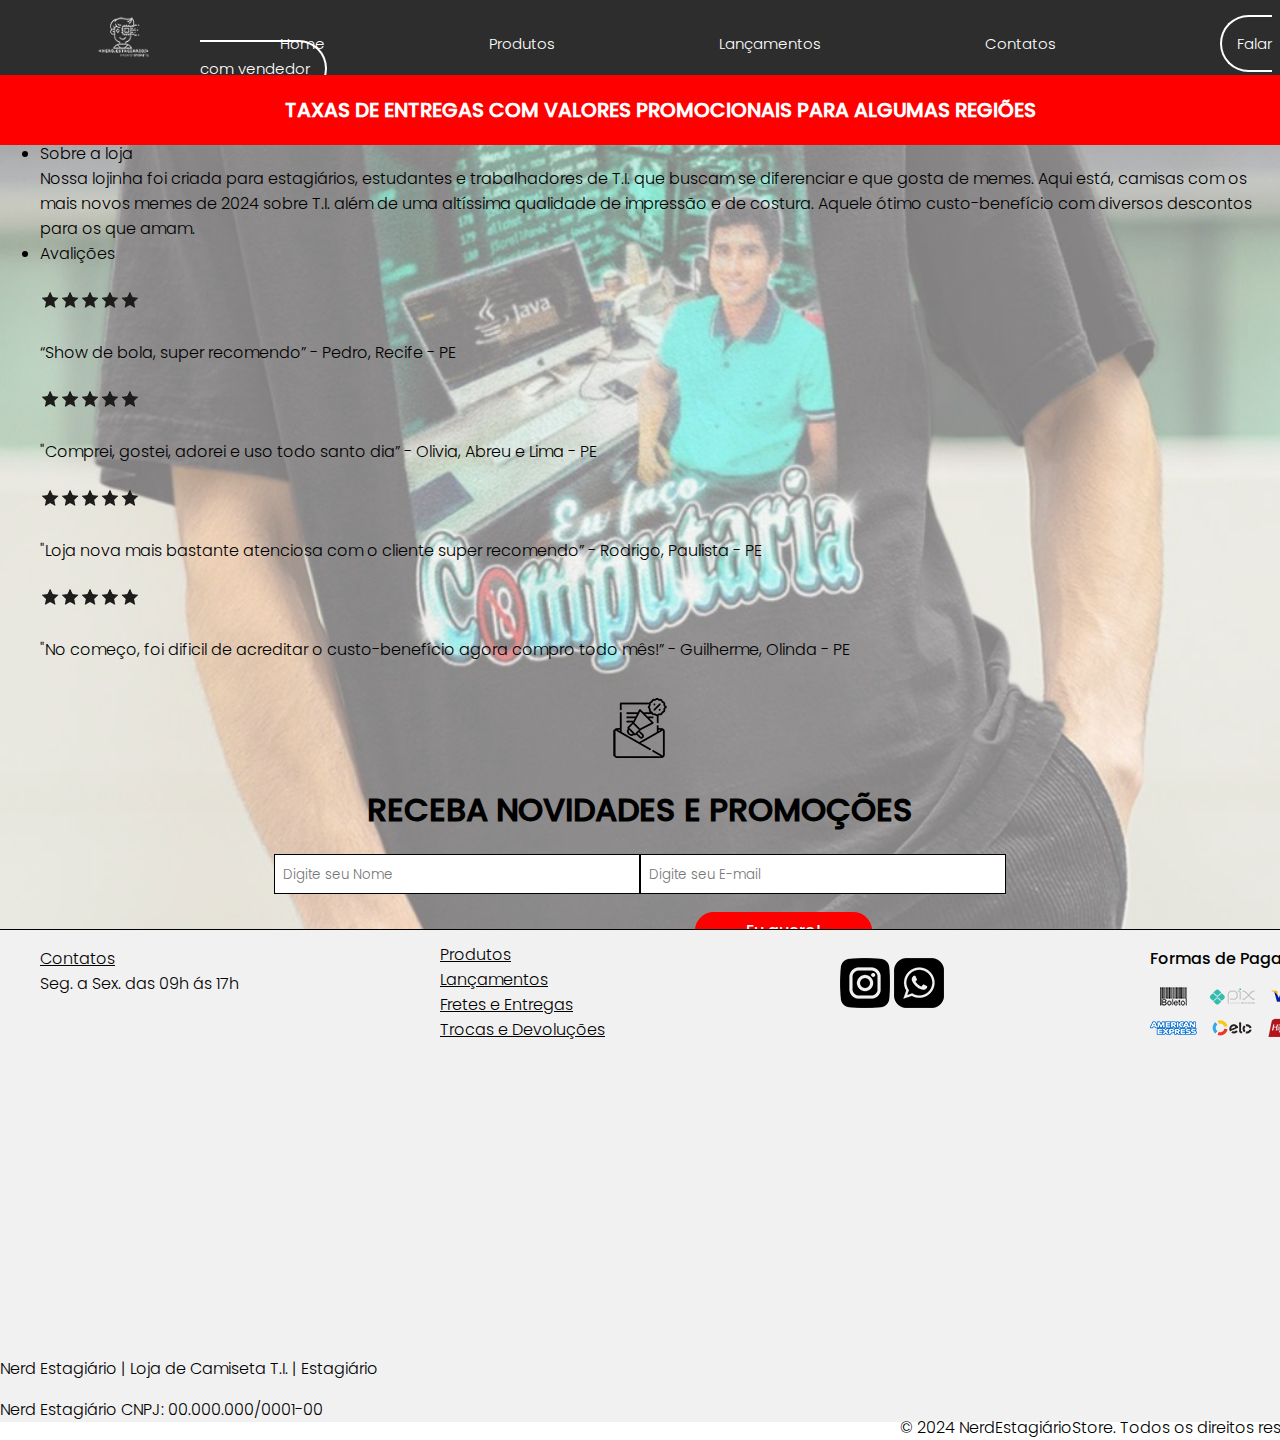
<file: index.html>
<!DOCTYPE html> 

<html lang="pt-br"> 

<head>
    <meta charset="UTF-8"/>
    <meta name="viewport" content="width=device-width, initial-scale=1.0"/>
    <link rel="stylesheet" href="css/style.css"/>
    <title>Nerd Estagiário Store &copy;</title>
</head>

<body>
    <div id="interface">
    <header id="cabecalho">
        <img id="logoprincipal" src="img/logos/logowhite-mini.png"/>
        <nav id="menu">
            <ul>
                <li><a href="index.html">Home</a></li>
                <li><a href="produtos.html">Produtos</a></li>
                <li><a href="lancamentos.html">Lançamentos</a></li>
                <li><a href="contatos.html">Contatos</a></li>
                <li id="linkwhats"><a href="https://wa.me/5581983645043?text=Ol%C3%A1%20quero%20fazer%20um%20pedido%20de%20camisas" target="_blank">Falar com vendedor</a></li>
            </ul>
        </nav>
        <h1>TAXAS DE ENTREGAS COM VALORES PROMOCIONAIS PARA ALGUMAS REGIÕES</h1>
    </header>
    <main>
        <input placeholder="Olá o que você procura?" type="text" class="BARRADEPESQUISA"/>
        <h1>Seja Bem-Vindo a Lojinha do Estagiário ;)</h1>
            <ul id="body-principal">
                <li>Confira os Lançamentos!</li>
                <li>Sobre a loja<br/>
                Nossa lojinha foi criada para estagiários, estudantes e trabalhadores de T.I. que buscam se diferenciar e que gosta de memes. Aqui está, camisas com os mais novos memes de 2024 sobre T.I. além de uma altíssima qualidade de impressão e de costura. Aquele ótimo custo-benefício com diversos descontos para os que amam.</li>
                <li>Avalições<br/>
                <img src="img/icons/stars-mini.png"/><br/>
                “Show de bola, super recomendo” - Pedro, Recife - PE<br/>
                <img src="img/icons/stars-mini.png"/><br/>
                "Comprei, gostei, adorei e uso todo santo dia” - Olivia, Abreu e Lima - PE <br/>
                <img src="img/icons/stars-mini.png"/><br/>
                "Loja nova mais bastante atenciosa com o cliente super recomendo” - Rodrigo, Paulista - PE<br/>
                <img src="img/icons/stars-mini.png"/> <br/>
                "No começo, foi dificil de acreditar o custo-benefício agora compro todo mês!” - Guilherme, Olinda - PE<br/>
                </li>
            </ul>
            <div id="novidades">
                <img src="img/icons/novidades.png"/>
                <h1>RECEBA NOVIDADES E PROMOÇÕES</h1>
                <input placeholder="Digite seu Nome" type="text" class="emailenome"/>
                <input placeholder="Digite seu E-mail" type="text" class="emailenome"/>
                <input value="Eu quero!" type="button" id="novidadesbotao"/>
            </div>
    </main>
    <footer id="rodape">
        <nav id="atalhosrodape">
            <ul>
                <li><a href="contatos.html">Contatos</a><br/>Seg. a Sex. das 09h ás 17h</li>
            </ul>
            <ul>
                <li class="atalhos1"><a href="produtos.html">Produtos</a></li>
                <li class="atalhos1"><a href="lancamentos.html">Lançamentos</a></li>
                <li class="atalhos1"><a href="fretes.html">Fretes e Entregas</a></li>
                <li class="atalhos1"><a href="trocas.html">Trocas e Devoluções</a></li>
            </ul>
            <ul class="icons">
                <a href="https://www.instagram.com/jovembritodev/" target="_blank"><img src="img/icons/instagram-mini.png"/></a>
                <a href="https://wa.me/5581983645043?text=Ol%C3%A1%20quero%20fazer%20um%20pedido%20de%20camisas" target="_blank"><img src="img/icons/whatsapp-mini.png"/></a>
            </ul>
            <figure id="formasdepagamento">
                <figcaption>Formas de Pagamento</figcaption>
                <img src="img/icons/pagamentos-mini.png"/>
            </figure>
        </nav>

        <p id="copyright">&copy; 2024 NerdEstagiárioStore. Todos os direitos reservados.</p>
        <p>Nerd Estagiário | Loja de Camiseta T.I. | Estagiário</p>
        <p>Nerd Estagiário CNPJ: 00.000.000/0001-00</p>
    </footer>
    </div>
</body>
</html>
</file>
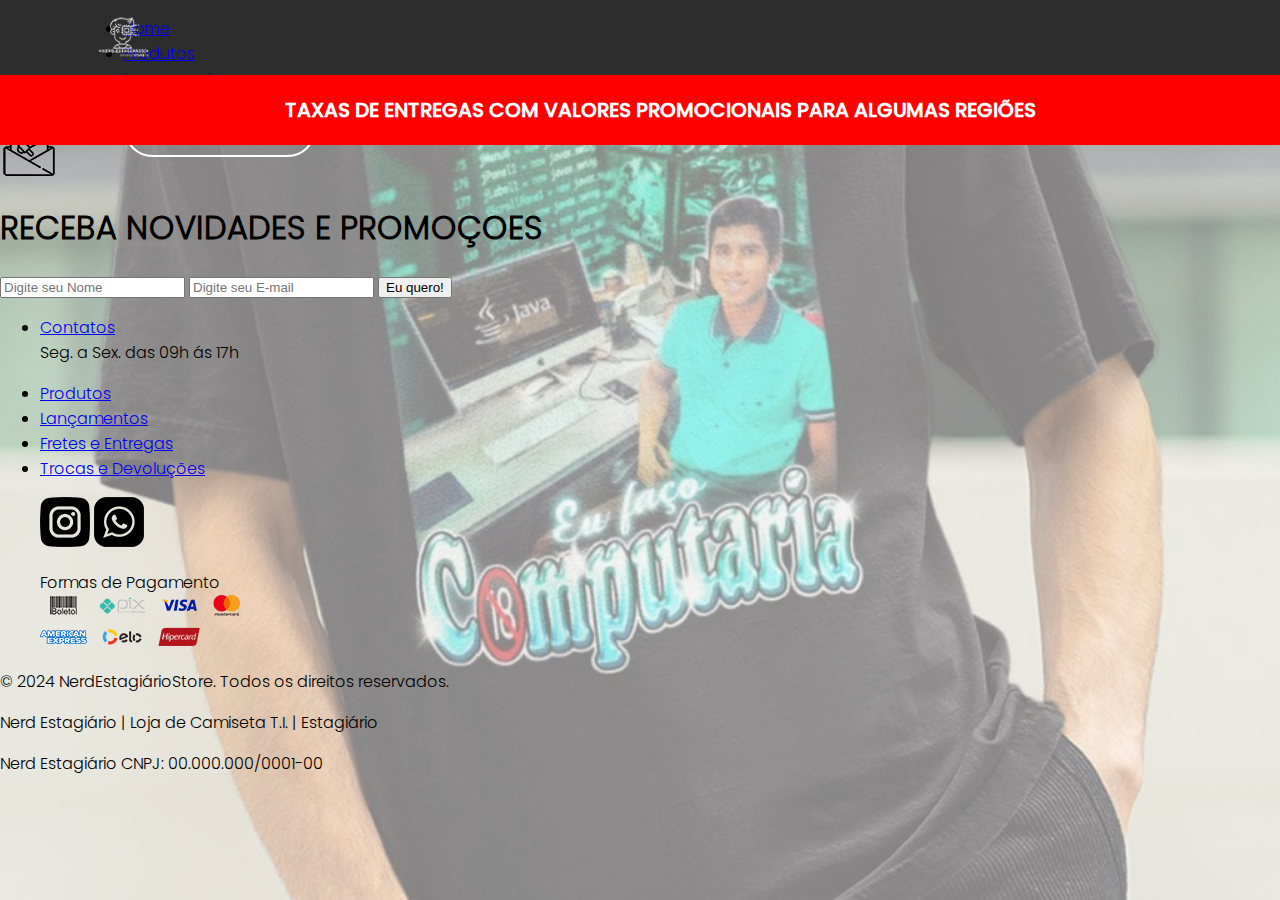
<file: contatos.html>
<!DOCTYPE html> 

<html lang="pt-br"> 

<head>
    <meta charset="UTF-8"/>
    <meta name="viewport" content="width=device-width, initial-scale=1.0"/>
    <link rel="stylesheet" href="css/style.css"/>
    <title>Contatos | Nerd Estagiário Store &copy;</title>
</head>

<body>
    <div id="interface">
    <header id="cabecalho">
        <img id="logoprincipal" src="img/logos/logowhite-mini.png"/>
        <nav class="menu">
            <ul>
                <li><a href="index.html">Home</a></li>
                <li><a href="produtos.html">Produtos</a></li>
                <li><a href="lancamentos.html">Lançamentos</a></li>
                <li><a href="contatos.html">Contatos</a></li>
                <li><a id="linkwhats" href="https://wa.me/5581983645043?text=Ol%C3%A1%20quero%20fazer%20um%20pedido%20de%20camisas">Falar com vendedor</a></li>
            </ul>
        </nav>
        <h1>TAXAS DE ENTREGAS COM VALORES PROMOCIONAIS PARA ALGUMAS REGIÕES</h1>
    </header>
    <main>
        <input placeholder="Olá o que você procura?" type="text" class="BARRADEPESQUISA"/>
        <h1>Contatos</h1>
    </main>
    <footer>
        <img src="img/icons/novidades.png"/>
        <h1>RECEBA NOVIDADES E PROMOÇOES</h1>
        <input placeholder="Digite seu Nome" type="text" id="CAMPONOME"/>
        <input placeholder="Digite seu E-mail" type="text" id="CAMPOEMAIL"/>
        <input value="Eu quero!" type="button" id="BOTÃONOVIDADE"/>
        <nav>
            <ul>
                <li><a href="contatos.html">Contatos</a><br/>Seg. a Sex. das 09h ás 17h</li>
            </ul>
            <ul>
                <li><a href="produtos.html">Produtos</a></li>
                <li><a href="lancamentos.html">Lançamentos</a></li>
                <li><a href="fretes.html">Fretes e Entregas</a></li>
                <li><a href="trocas.html">Trocas e Devoluções</a></li>
            </ul>
            <ul>
                <img src="img/icons/instagram-mini.png"/>
                <img src="img/icons/whatsapp-mini.png"/>
            </ul>
            <figure>
                <figcaption>Formas de Pagamento</figcaption>
                <img src="img/icons/pagamentos-mini.png"/>
            </figure>
        </nav>
        <p>&copy; 2024 NerdEstagiárioStore. Todos os direitos reservados.</p>
        <p>Nerd Estagiário | Loja de Camiseta T.I. | Estagiário</p>
        <p>Nerd Estagiário CNPJ: 00.000.000/0001-00</p>
    </footer>
    </div>
</body>
</html>
</file>
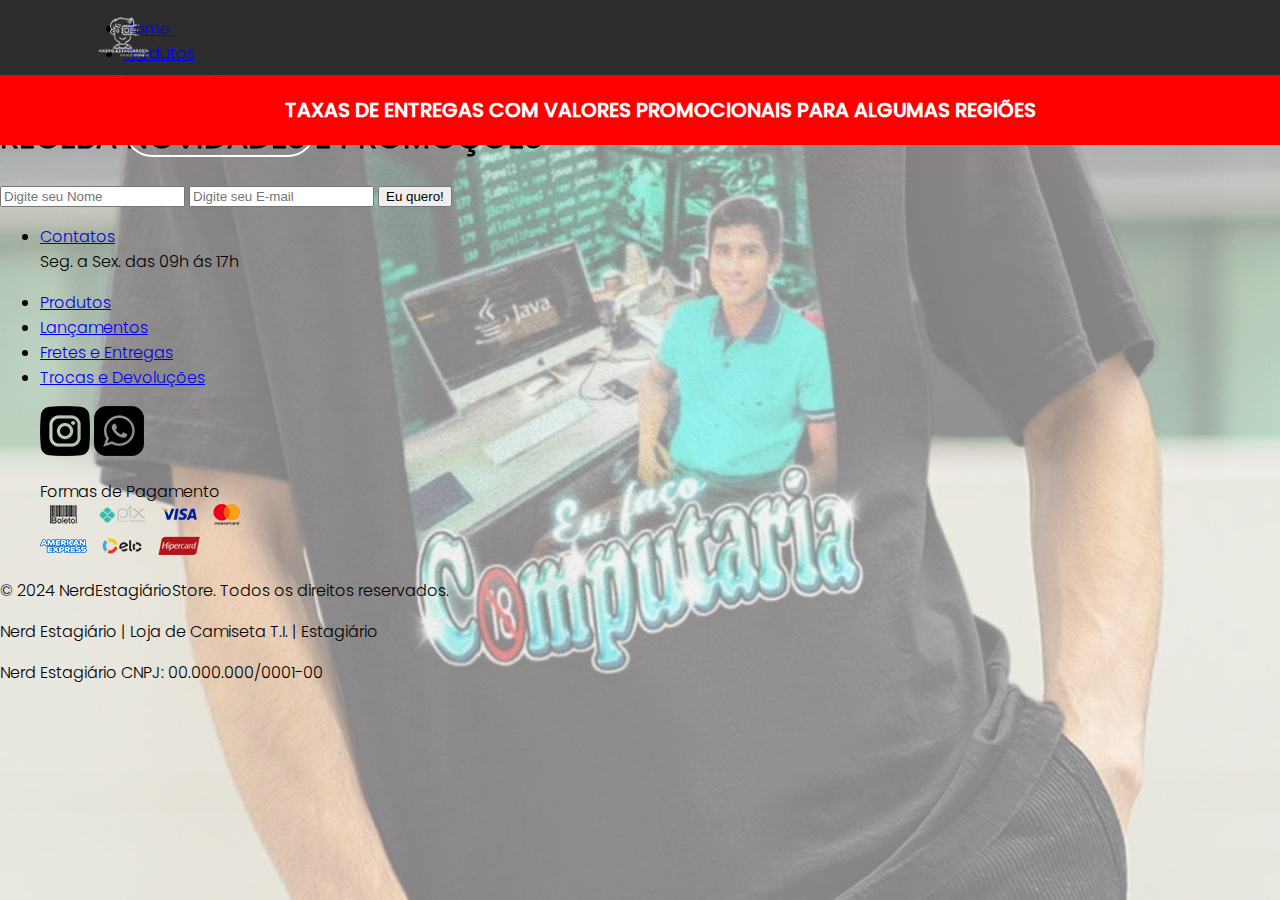
<file: fretes.html>
<!DOCTYPE html> 

<html lang="pt-br"> 

<head>
    <meta charset="UTF-8"/>
    <meta name="viewport" content="width=device-width, initial-scale=1.0"/>
    <link rel="stylesheet" href="css/style.css"/>
    <title>Fretes e Entregas | Nerd Estagiário Store &copy;</title>
</head>

<body>
    <div id="interface">
    <header id="cabecalho">
        <img id="logoprincipal" src="img/logos/logowhite-mini.png"/>
        <nav class="menu">
            <ul>
                <li><a href="index.html">Home</a></li>
                <li><a href="produtos.html">Produtos</a></li>
                <li><a href="lancamentos.html">Lançamentos</a></li>
                <li><a href="contatos.html">Contatos</a></li>
                <li><a id="linkwhats" href="https://wa.me/5581983645043?text=Ol%C3%A1%20quero%20fazer%20um%20pedido%20de%20camisas">Falar com vendedor</a></li>
            </ul>
        </nav>
        <h1>TAXAS DE ENTREGAS COM VALORES PROMOCIONAIS PARA ALGUMAS REGIÕES</h1>
    </header>
    <main>
        <input placeholder="Olá o que você procura?" type="text" class="BARRADEPESQUISA"/>
    </main>
    <footer>
        <img src="img/icons/novidades.png"/>
        <h1>RECEBA NOVIDADES E PROMOÇOES</h1>
        <input placeholder="Digite seu Nome" type="text" id="CAMPONOME"/>
        <input placeholder="Digite seu E-mail" type="text" id="CAMPOEMAIL"/>
        <input value="Eu quero!" type="button" id="BOTÃONOVIDADE"/>
        <nav>
            <ul>
                <li><a href="contatos.html">Contatos</a><br/>Seg. a Sex. das 09h ás 17h</li>
            </ul>
            <ul>
                <li><a href="produtos.html">Produtos</a></li>
                <li><a href="lancamentos.html">Lançamentos</a></li>
                <li><a href="fretes.html">Fretes e Entregas</a></li>
                <li><a href="trocas.html">Trocas e Devoluções</a></li>
            </ul>
            <ul>
                <img src="img/icons/instagram-mini.png"/>
                <img src="img/icons/whatsapp-mini.png"/>
            </ul>
            <figure>
                <figcaption>Formas de Pagamento</figcaption>
                <img src="img/icons/pagamentos-mini.png"/>
            </figure>
        </nav>
        <p>&copy; 2024 NerdEstagiárioStore. Todos os direitos reservados.</p>
        <p>Nerd Estagiário | Loja de Camiseta T.I. | Estagiário</p>
        <p>Nerd Estagiário CNPJ: 00.000.000/0001-00</p>
    </footer>
    </div>
</body>
</html>
</file>
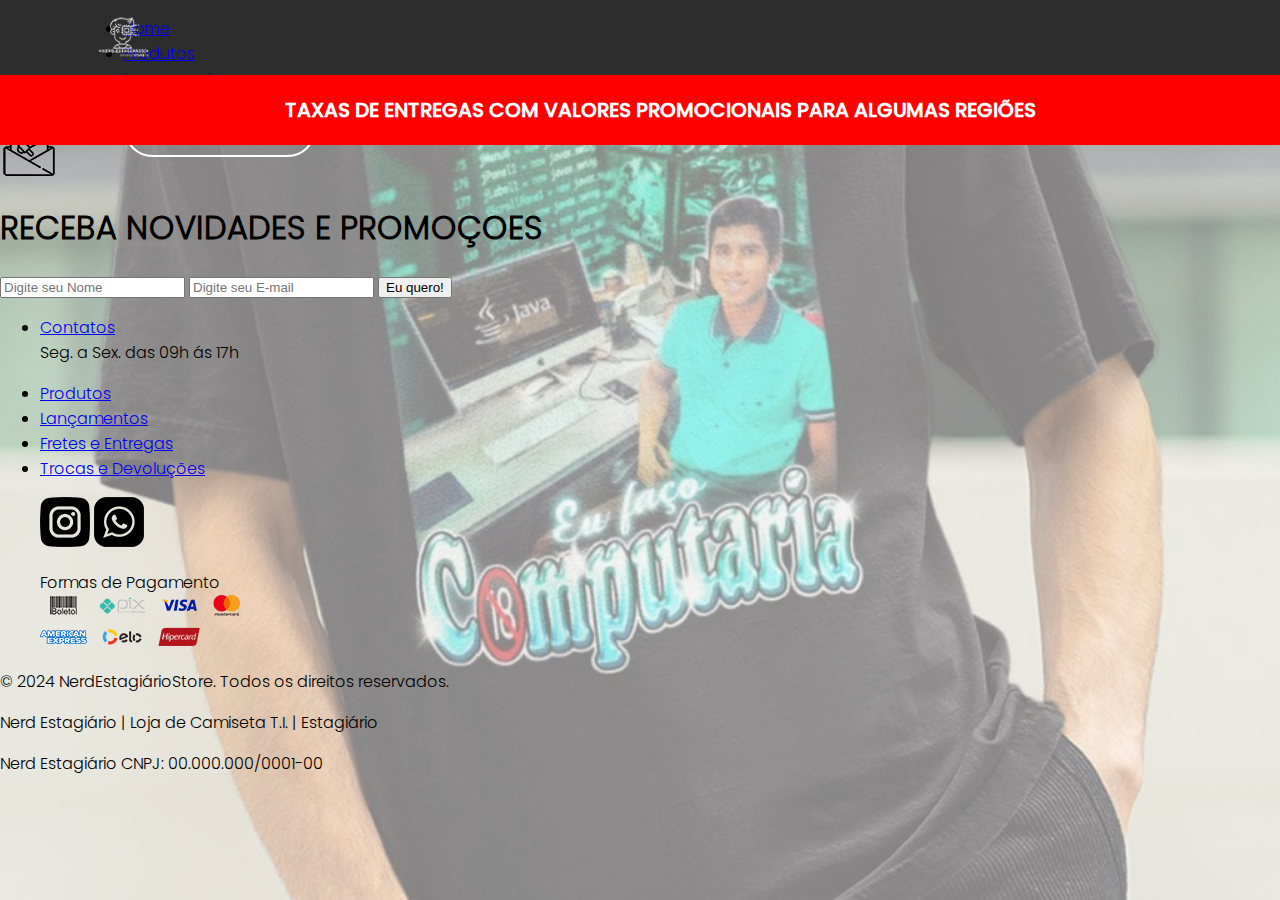
<file: lancamentos.html>
<!DOCTYPE html> 

<html lang="pt-br"> 

<head>
    <meta charset="UTF-8"/>
    <meta name="viewport" content="width=device-width, initial-scale=1.0"/>
    <link rel="stylesheet" href="css/style.css"/>
    <title>Lançamentos | Nerd Estagiário Store &copy;</title>
</head>

<body>
    <div id="interface">
    <header id="cabecalho">
        <img id="logoprincipal" src="img/logos/logowhite-mini.png"/>
        <nav class="menu">
            <ul>
                <li><a href="index.html">Home</a></li>
                <li><a href="produtos.html">Produtos</a></li>
                <li><a href="lancamentos.html">Lançamentos</a></li>
                <li><a href="contatos.html">Contatos</a></li>
                <li><a id="linkwhats" href="https://wa.me/5581983645043?text=Ol%C3%A1%20quero%20fazer%20um%20pedido%20de%20camisas">Falar com vendedor</a></li>
            </ul>
        </nav>
        <h1>TAXAS DE ENTREGAS COM VALORES PROMOCIONAIS PARA ALGUMAS REGIÕES</h1>
    </header>
    <main>
        <input placeholder="Olá o que você procura?" type="text" class="BARRADEPESQUISA"/>
        <h1>Lançamentos</h1>
    </main>
    <footer>
        <img src="img/icons/novidades.png"/>
        <h1>RECEBA NOVIDADES E PROMOÇOES</h1>
        <input placeholder="Digite seu Nome" type="text" id="CAMPONOME"/>
        <input placeholder="Digite seu E-mail" type="text" id="CAMPOEMAIL"/>
        <input value="Eu quero!" type="button" id="BOTÃONOVIDADE"/>
        <nav>
            <ul>
                <li><a href="contatos.html">Contatos</a><br/>Seg. a Sex. das 09h ás 17h</li>
            </ul>
            <ul>
                <li><a href="produtos.html">Produtos</a></li>
                <li><a href="lancamentos.html">Lançamentos</a></li>
                <li><a href="fretes.html">Fretes e Entregas</a></li>
                <li><a href="trocas.html">Trocas e Devoluções</a></li>
            </ul>
            <ul>
                <img src="img/icons/instagram-mini.png"/>
                <img src="img/icons/whatsapp-mini.png"/>
            </ul>
            <figure>
                <figcaption>Formas de Pagamento</figcaption>
                <img src="img/icons/pagamentos-mini.png"/>
            </figure>
        </nav>
        <p>&copy; 2024 NerdEstagiárioStore. Todos os direitos reservados.</p>
        <p>Nerd Estagiário | Loja de Camiseta T.I. | Estagiário</p>
        <p>Nerd Estagiário CNPJ: 00.000.000/0001-00</p>
    </footer>
    </div>
</body>
</html>
</file>
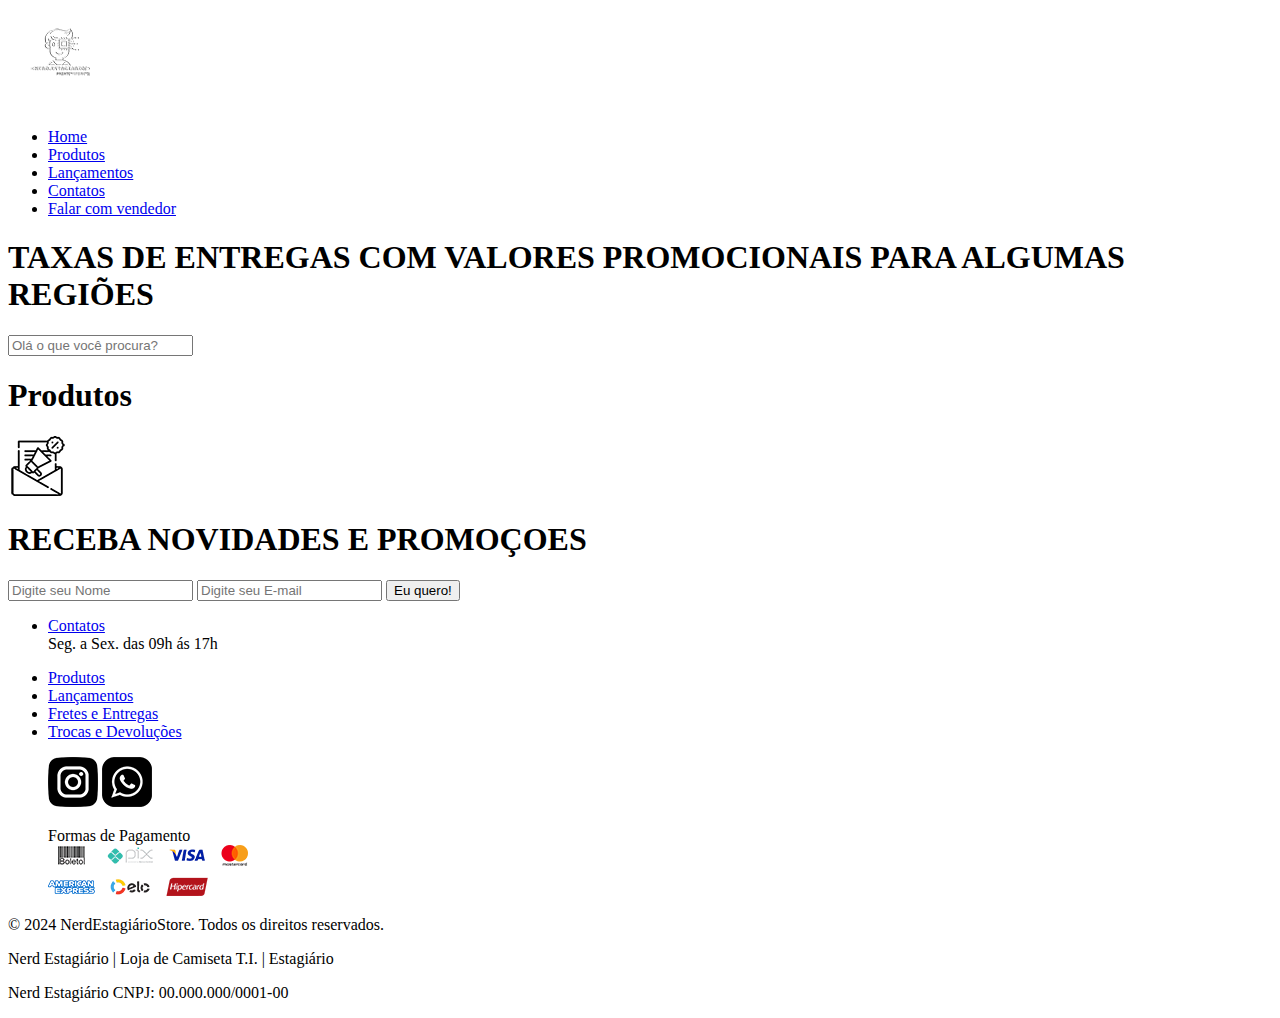
<file: produtos.html>
<!DOCTYPE html> 

<html lang="pt-br"> 

<head>
    <meta charset="UTF-8"/>
    <meta name="viewport" content="width=device-width, initial-scale=1.0"/>
    <title>Produtos | Nerd Estagiário Store &copy;</title>
</head>

<body>
    <div id="interface">
    <header id="cabecalho">
        <img id="logoprincipal" src="img/logos/logowhite-mini.png"/>
        <nav class="menu">
            <ul>
                <li><a href="index.html">Home</a></li>
                <li><a href="produtos.html">Produtos</a></li>
                <li><a href="lancamentos.html">Lançamentos</a></li>
                <li><a href="contatos.html">Contatos</a></li>
                <li><a id="linkwhats" href="https://wa.me/5581983645043?text=Ol%C3%A1%20quero%20fazer%20um%20pedido%20de%20camisas">Falar com vendedor</a></li>
            </ul>
        </nav>
        <h1>TAXAS DE ENTREGAS COM VALORES PROMOCIONAIS PARA ALGUMAS REGIÕES</h1>
    </header>
    <main>
        <input placeholder="Olá o que você procura?" type="text" class="BARRADEPESQUISA"/>
        <h1>Produtos</h1>
    </main>
    <footer>
        <img src="img/icons/novidades.png"/>
        <h1>RECEBA NOVIDADES E PROMOÇOES</h1>
        <input placeholder="Digite seu Nome" type="text" id="CAMPONOME"/>
        <input placeholder="Digite seu E-mail" type="text" id="CAMPOEMAIL"/>
        <input value="Eu quero!" type="button" id="BOTÃONOVIDADE"/>
        <nav>
            <ul>
                <li><a href="contatos.html">Contatos</a><br/>Seg. a Sex. das 09h ás 17h</li>
            </ul>
            <ul>
                <li><a href="produtos.html">Produtos</a></li>
                <li><a href="lancamentos.html">Lançamentos</a></li>
                <li><a href="fretes.html">Fretes e Entregas</a></li>
                <li><a href="trocas.html">Trocas e Devoluções</a></li>
            </ul>
            <ul>
                <img src="img/icons/instagram-mini.png"/>
                <img src="img/icons/whatsapp-mini.png"/>
            </ul>
            <figure>
                <figcaption>Formas de Pagamento</figcaption>
                <img src="img/icons/pagamentos-mini.png"/>
            </figure>
        </nav>
        <p>&copy; 2024 NerdEstagiárioStore. Todos os direitos reservados.</p>
        <p>Nerd Estagiário | Loja de Camiseta T.I. | Estagiário</p>
        <p>Nerd Estagiário CNPJ: 00.000.000/0001-00</p>
    </footer>
    </div>
</body>
</html>
</file>
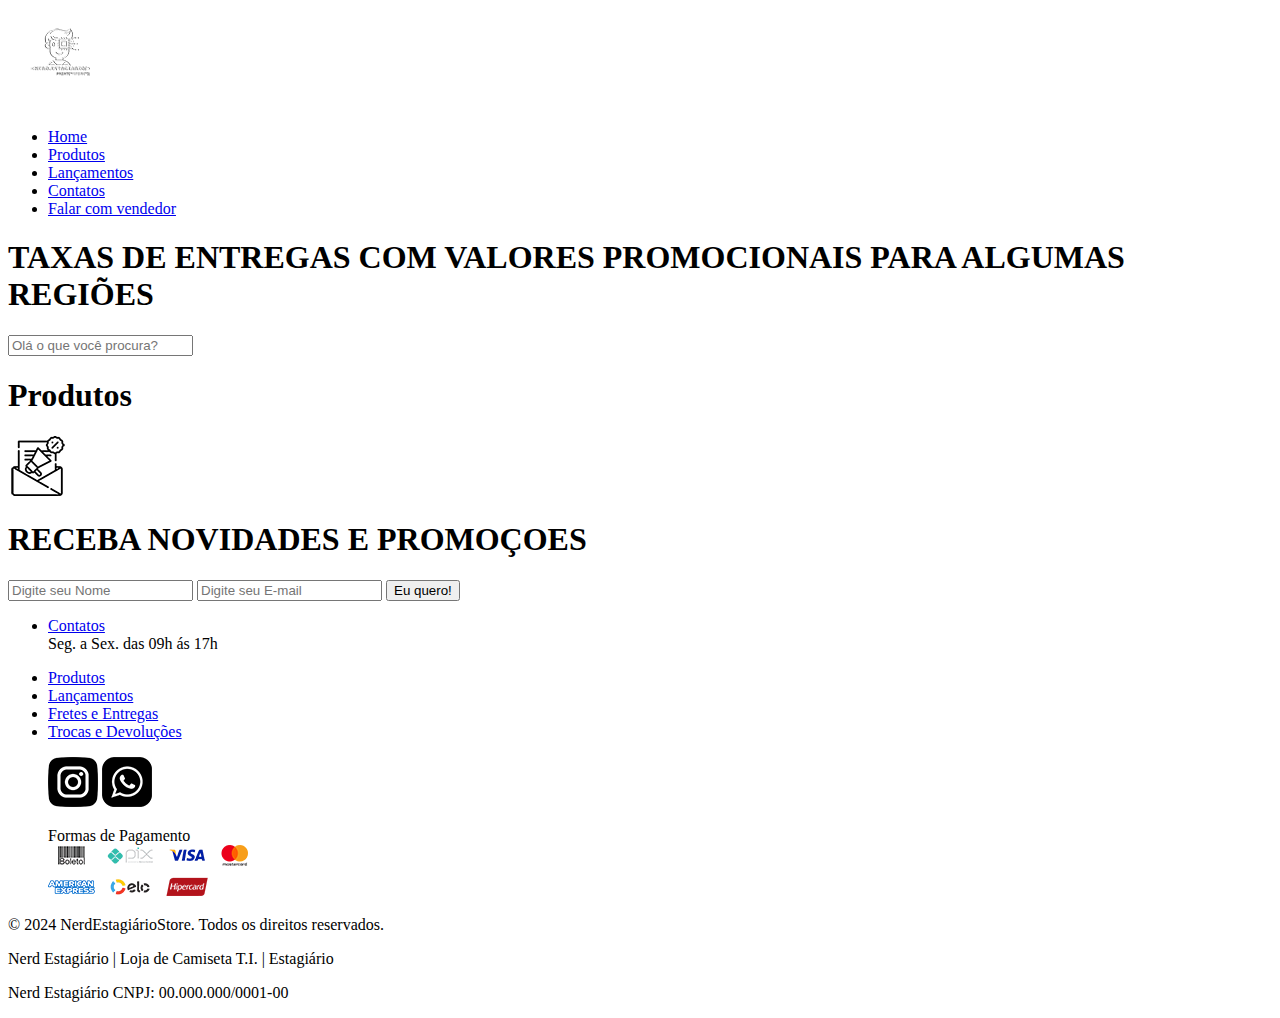
<file: trocas.html>
<!DOCTYPE html> 

<html lang="pt-br"> 

<head>
    <meta charset="UTF-8"/>
    <meta name="viewport" content="width=device-width, initial-scale=1.0"/>
    <title>Trocas e Devoluções | Nerd Estagiário Store &copy;</title>
</head>

<body>
    <div id="interface">
    <header id="cabecalho">
        <img id="logoprincipal" src="img/logos/logowhite-mini.png"/>
        <nav class="menu">
            <ul>
                <li><a href="index.html">Home</a></li>
                <li><a href="produtos.html">Produtos</a></li>
                <li><a href="lancamentos.html">Lançamentos</a></li>
                <li><a href="contatos.html">Contatos</a></li>
                <li><a id="linkwhats" href="https://wa.me/5581983645043?text=Ol%C3%A1%20quero%20fazer%20um%20pedido%20de%20camisas">Falar com vendedor</a></li>
            </ul>
        </nav>
        <h1>TAXAS DE ENTREGAS COM VALORES PROMOCIONAIS PARA ALGUMAS REGIÕES</h1>
    </header>
    <main>
        <input placeholder="Olá o que você procura?" type="text" class="BARRADEPESQUISA"/>
        <h1>Produtos</h1>
    </main>
    <footer>
        <img src="img/icons/novidades.png"/>
        <h1>RECEBA NOVIDADES E PROMOÇOES</h1>
        <input placeholder="Digite seu Nome" type="text" id="CAMPONOME"/>
        <input placeholder="Digite seu E-mail" type="text" id="CAMPOEMAIL"/>
        <input value="Eu quero!" type="button" id="BOTÃONOVIDADE"/>
        <nav>
            <ul>
                <li><a href="contatos.html">Contatos</a><br/>Seg. a Sex. das 09h ás 17h</li>
            </ul>
            <ul>
                <li><a href="produtos.html">Produtos</a></li>
                <li><a href="lancamentos.html">Lançamentos</a></li>
                <li><a href="fretes.html">Fretes e Entregas</a></li>
                <li><a href="trocas.html">Trocas e Devoluções</a></li>
            </ul>
            <ul>
                <img src="img/icons/instagram-mini.png"/>
                <img src="img/icons/whatsapp-mini.png"/>
            </ul>
            <figure>
                <figcaption>Formas de Pagamento</figcaption>
                <img src="img/icons/pagamentos-mini.png"/>
            </figure>
        </nav>
        <p>&copy; 2024 NerdEstagiárioStore. Todos os direitos reservados.</p>
        <p>Nerd Estagiário | Loja de Camiseta T.I. | Estagiário</p>
        <p>Nerd Estagiário CNPJ: 00.000.000/0001-00</p>
    </footer>
    </div>
</body>
</html>
</file>
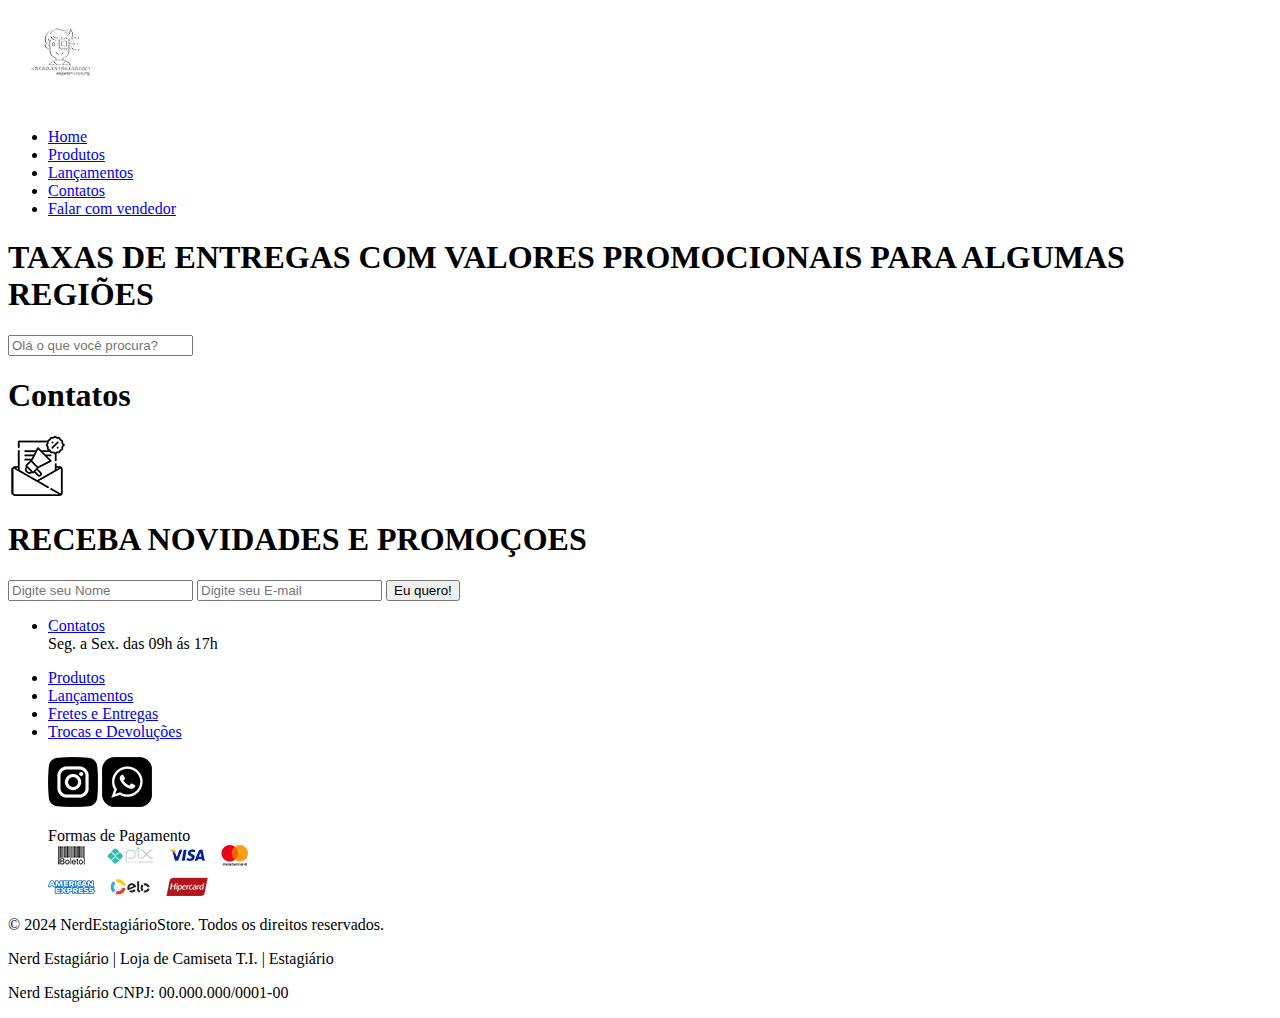
<file: nerdestagiariostore/contatos.html>
<!DOCTYPE html> 

<html lang="pt-br"> 

<head>
    <meta charset="UTF-8"/>
    <meta name="viewport" content="width=device-width, initial-scale=1.0"/>
    <title>Contatos | Nerd Estagiário Store &copy;</title>
</head>

<body>
    <div id="interface">
    <header id="cabecalho">
        <img id="logoprincipal" src="img/logos/logowhite-mini.png"/>
        <nav class="menu">
            <ul>
                <li><a href="index.html">Home</a></li>
                <li><a href="produtos.html">Produtos</a></li>
                <li><a href="lancamentos.html">Lançamentos</a></li>
                <li><a href="contatos.html">Contatos</a></li>
                <li><a id="linkwhats" href="https://wa.me/5581983645043?text=Ol%C3%A1%20quero%20fazer%20um%20pedido%20de%20camisas">Falar com vendedor</a></li>
            </ul>
        </nav>
        <h1>TAXAS DE ENTREGAS COM VALORES PROMOCIONAIS PARA ALGUMAS REGIÕES</h1>
    </header>
    <main>
        <input placeholder="Olá o que você procura?" type="text" class="BARRADEPESQUISA"/>
        <h1>Contatos</h1>
    </main>
    <footer>
        <img src="img/icons/novidades.png"/>
        <h1>RECEBA NOVIDADES E PROMOÇOES</h1>
        <input placeholder="Digite seu Nome" type="text" id="CAMPONOME"/>
        <input placeholder="Digite seu E-mail" type="text" id="CAMPOEMAIL"/>
        <input value="Eu quero!" type="button" id="BOTÃONOVIDADE"/>
        <nav>
            <ul>
                <li><a href="contatos.html">Contatos</a><br/>Seg. a Sex. das 09h ás 17h</li>
            </ul>
            <ul>
                <li><a href="produtos.html">Produtos</a></li>
                <li><a href="lancamentos.html">Lançamentos</a></li>
                <li><a href="fretes.html">Fretes e Entregas</a></li>
                <li><a href="trocas.html">Trocas e Devoluções</a></li>
            </ul>
            <ul>
                <img src="img/icons/instagram-mini.png"/>
                <img src="img/icons/whatsapp-mini.png"/>
            </ul>
            <figure>
                <figcaption>Formas de Pagamento</figcaption>
                <img src="img/icons/pagamentos-mini.png"/>
            </figure>
        </nav>
        <p>&copy; 2024 NerdEstagiárioStore. Todos os direitos reservados.</p>
        <p>Nerd Estagiário | Loja de Camiseta T.I. | Estagiário</p>
        <p>Nerd Estagiário CNPJ: 00.000.000/0001-00</p>
    </footer>
    </div>
</body>
</html>
</file>
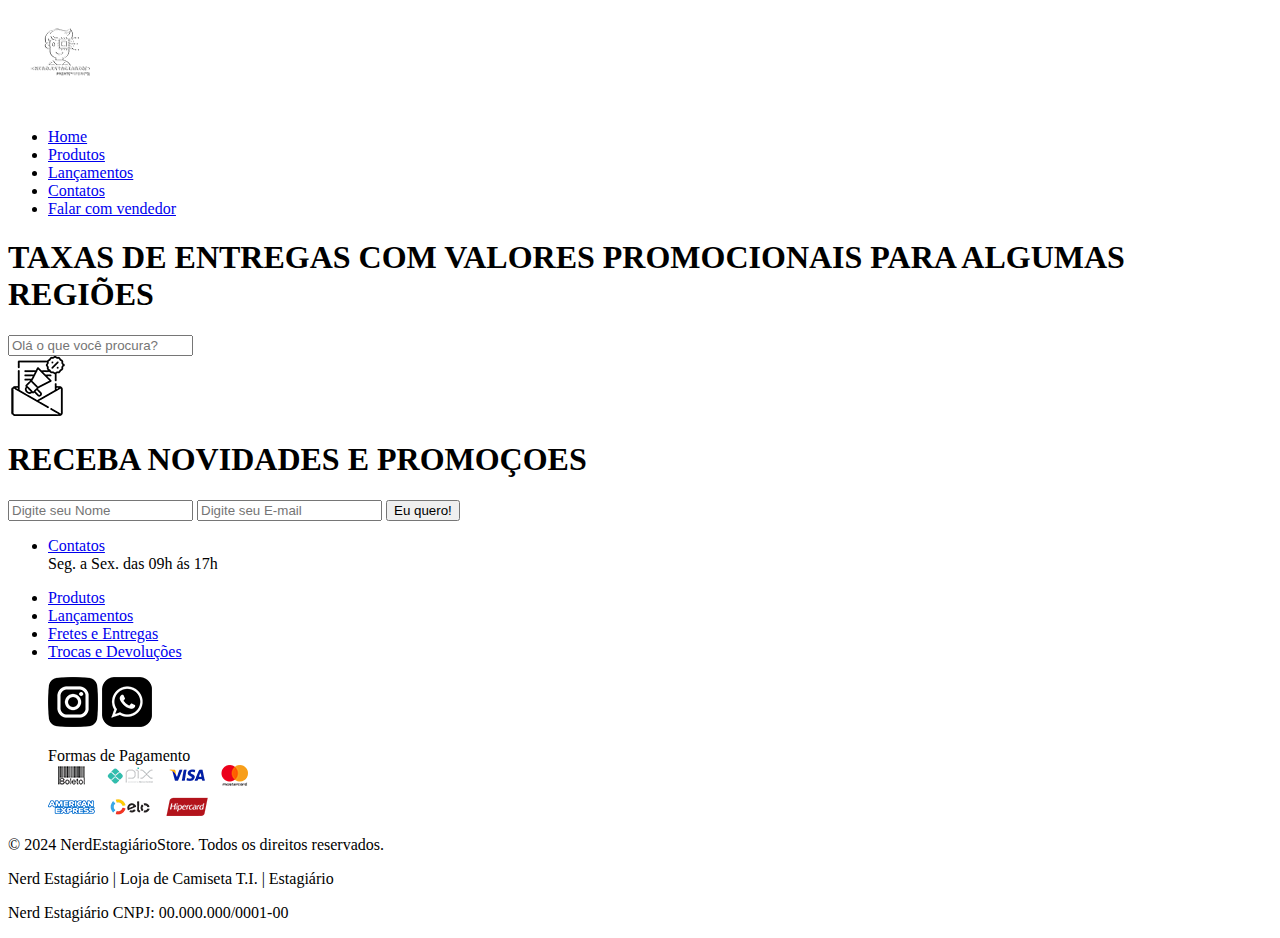
<file: nerdestagiariostore/fretes.html>
<!DOCTYPE html> 

<html lang="pt-br"> 

<head>
    <meta charset="UTF-8"/>
    <meta name="viewport" content="width=device-width, initial-scale=1.0"/>
    <title>Fretes e Entregas | Nerd Estagiário Store &copy;</title>
</head>

<body>
    <div id="interface">
    <header id="cabecalho">
        <img id="logoprincipal" src="img/logos/logowhite-mini.png"/>
        <nav class="menu">
            <ul>
                <li><a href="index.html">Home</a></li>
                <li><a href="produtos.html">Produtos</a></li>
                <li><a href="lancamentos.html">Lançamentos</a></li>
                <li><a href="contatos.html">Contatos</a></li>
                <li><a id="linkwhats" href="https://wa.me/5581983645043?text=Ol%C3%A1%20quero%20fazer%20um%20pedido%20de%20camisas">Falar com vendedor</a></li>
            </ul>
        </nav>
        <h1>TAXAS DE ENTREGAS COM VALORES PROMOCIONAIS PARA ALGUMAS REGIÕES</h1>
    </header>
    <main>
        <input placeholder="Olá o que você procura?" type="text" class="BARRADEPESQUISA"/>
    </main>
    <footer>
        <img src="img/icons/novidades.png"/>
        <h1>RECEBA NOVIDADES E PROMOÇOES</h1>
        <input placeholder="Digite seu Nome" type="text" id="CAMPONOME"/>
        <input placeholder="Digite seu E-mail" type="text" id="CAMPOEMAIL"/>
        <input value="Eu quero!" type="button" id="BOTÃONOVIDADE"/>
        <nav>
            <ul>
                <li><a href="contatos.html">Contatos</a><br/>Seg. a Sex. das 09h ás 17h</li>
            </ul>
            <ul>
                <li><a href="produtos.html">Produtos</a></li>
                <li><a href="lancamentos.html">Lançamentos</a></li>
                <li><a href="fretes.html">Fretes e Entregas</a></li>
                <li><a href="trocas.html">Trocas e Devoluções</a></li>
            </ul>
            <ul>
                <img src="img/icons/instagram-mini.png"/>
                <img src="img/icons/whatsapp-mini.png"/>
            </ul>
            <figure>
                <figcaption>Formas de Pagamento</figcaption>
                <img src="img/icons/pagamentos-mini.png"/>
            </figure>
        </nav>
        <p>&copy; 2024 NerdEstagiárioStore. Todos os direitos reservados.</p>
        <p>Nerd Estagiário | Loja de Camiseta T.I. | Estagiário</p>
        <p>Nerd Estagiário CNPJ: 00.000.000/0001-00</p>
    </footer>
    </div>
</body>
</html>
</file>
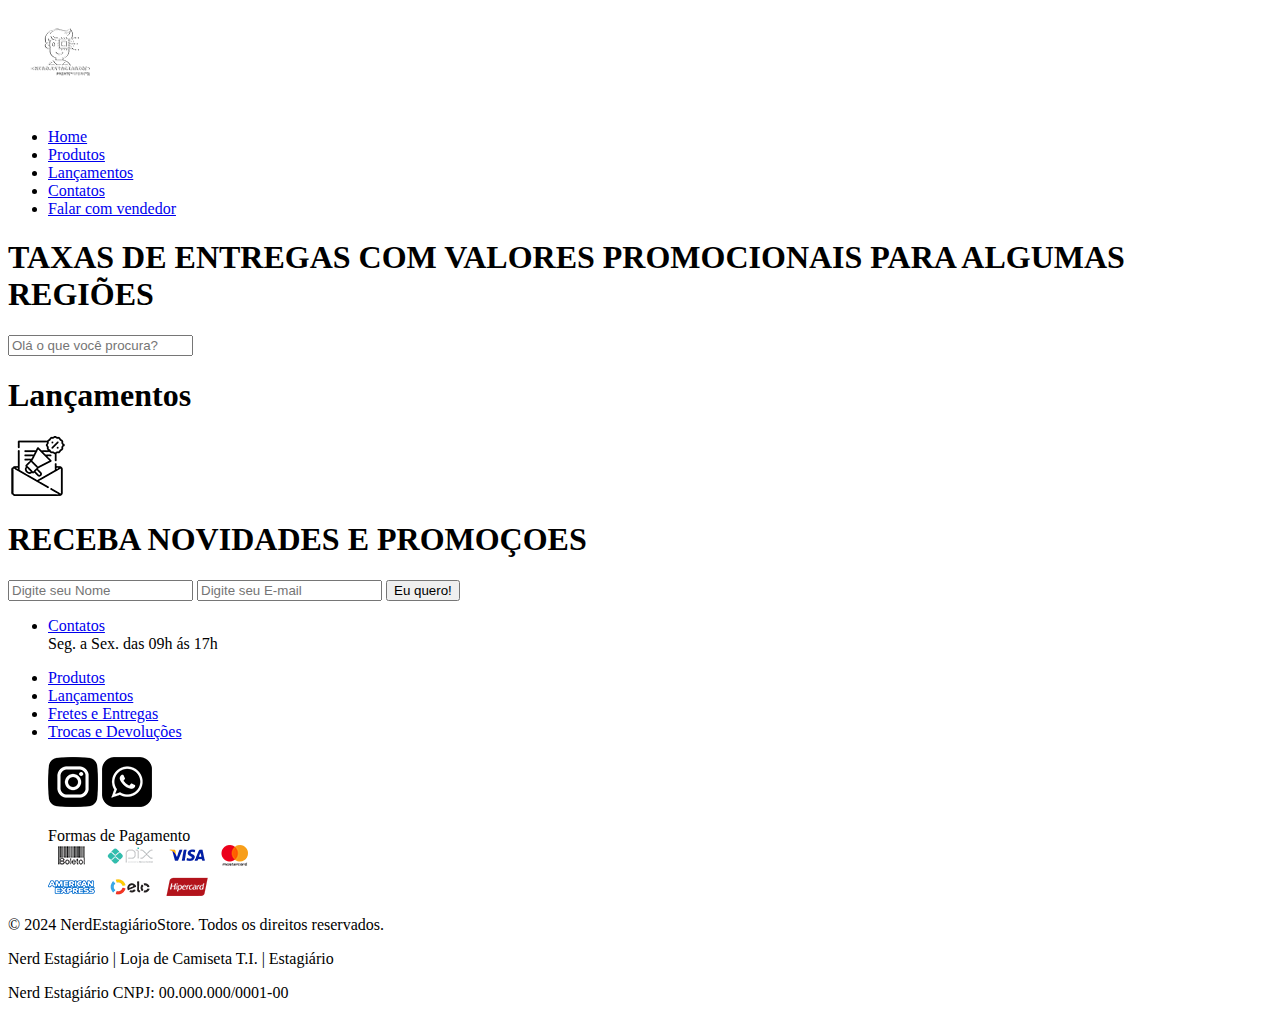
<file: nerdestagiariostore/lancamentos.html>
<!DOCTYPE html> 

<html lang="pt-br"> 

<head>
    <meta charset="UTF-8"/>
    <meta name="viewport" content="width=device-width, initial-scale=1.0"/>
    <title>Lançamentos | Nerd Estagiário Store &copy;</title>
</head>

<body>
    <div id="interface">
    <header id="cabecalho">
        <img id="logoprincipal" src="img/logos/logowhite-mini.png"/>
        <nav class="menu">
            <ul>
                <li><a href="index.html">Home</a></li>
                <li><a href="produtos.html">Produtos</a></li>
                <li><a href="lancamentos.html">Lançamentos</a></li>
                <li><a href="contatos.html">Contatos</a></li>
                <li><a id="linkwhats" href="https://wa.me/5581983645043?text=Ol%C3%A1%20quero%20fazer%20um%20pedido%20de%20camisas">Falar com vendedor</a></li>
            </ul>
        </nav>
        <h1>TAXAS DE ENTREGAS COM VALORES PROMOCIONAIS PARA ALGUMAS REGIÕES</h1>
    </header>
    <main>
        <input placeholder="Olá o que você procura?" type="text" class="BARRADEPESQUISA"/>
        <h1>Lançamentos</h1>
    </main>
    <footer>
        <img src="img/icons/novidades.png"/>
        <h1>RECEBA NOVIDADES E PROMOÇOES</h1>
        <input placeholder="Digite seu Nome" type="text" id="CAMPONOME"/>
        <input placeholder="Digite seu E-mail" type="text" id="CAMPOEMAIL"/>
        <input value="Eu quero!" type="button" id="BOTÃONOVIDADE"/>
        <nav>
            <ul>
                <li><a href="contatos.html">Contatos</a><br/>Seg. a Sex. das 09h ás 17h</li>
            </ul>
            <ul>
                <li><a href="produtos.html">Produtos</a></li>
                <li><a href="lancamentos.html">Lançamentos</a></li>
                <li><a href="fretes.html">Fretes e Entregas</a></li>
                <li><a href="trocas.html">Trocas e Devoluções</a></li>
            </ul>
            <ul>
                <img src="img/icons/instagram-mini.png"/>
                <img src="img/icons/whatsapp-mini.png"/>
            </ul>
            <figure>
                <figcaption>Formas de Pagamento</figcaption>
                <img src="img/icons/pagamentos-mini.png"/>
            </figure>
        </nav>
        <p>&copy; 2024 NerdEstagiárioStore. Todos os direitos reservados.</p>
        <p>Nerd Estagiário | Loja de Camiseta T.I. | Estagiário</p>
        <p>Nerd Estagiário CNPJ: 00.000.000/0001-00</p>
    </footer>
    </div>
</body>
</html>
</file>
<file: css/style.css>
@charset "UTF-8";
@font-face {
    font-family: 'FonteMedium';
    src: url(../font/Poppins-Medium.ttf);
}
@font-face {
    font-family: 'FonteMenu';
    src: url(../font/Poppins-Light.ttf);
}
/*Formatação de cabeçalho */

header#cabecalho{
    position: fixed; /* Fixa o cabeçalho no topo */
    background-color: #2e2d2d; /* Cor do fundo */
    border-bottom: 1px red solid; /* Cria uma borda 1 px, na cor vermelha de forma sólida embaixo do cabeçalho */
    height: 85px; /* Define a altura do cabeçalho */
    width: 100%; /* Define a largura do cabeçalho */
    display: flex; /* Utiliza o Flexbox para alinhar os itens no centro. */
    top: 0; /* posicionamento da direita */
    left: 0; /* posicionamento da esquerda */
    z-index: 1000; /* Garante que o cabeçalho fique acima de outros elementos */
    box-sizing: border-box; /* Inclui padding e borda no cálculo da largura e altura do elemento. */
}

header#cabecalho img#logoprincipal{
    position: relative; /* Define que o img só pode se mover dentro do header */
    left: 80px; /* Posicionamento a esquerda */
}

header#cabecalho h1{
    font-family: 'FonteMedium';
    font-size: 20px;
    position: fixed; /* Define que o h1 só pode se mover dentro do header */
    width: 100%; /* Largura de 100% */
    top: 62px; /* Espaçamento do topo */
    color: white; /* Define cor */
    background-color: red; /* Cor do fundo */
    padding: 20px; /* Espaçamento interno */
    text-align: center; /* Alinhamento do texto */
}

/* Formatação do Menu Principal */

nav#menu {
    display: block; /* Permite que o menu flutue pelo site, sendo exibido como um bloco*/
}

nav#menu ul{
    list-style: none; /* Remove os marcadores das listas */
    position: absolute; /* Permite que o menu flutue pelo site */
    top: 15px; /* posição */
    left: 160px; /* posição */
}

nav#menu li{
    display: inline; /* Faz com que os itens sejam exibidos na mesma linha*/
    margin: 80px; /* Define a quantidade de espaçamento fora do bloco dos itens */
}

nav#menu a{
    font-family: 'FonteMenu';
    text-decoration: none; /* Remove o sublinhado dos links */
    font-size:15px; /* Define tamanho da fonte */
    color: white; /* Define cor */
    transition: color 0.5s ease, font-weight 0.5s ease; /* Define os tempos de transição do color e do font-weight como também a forma que esse tempo passará "ease" */

}

#linkwhats {
    border-radius: 40px;   /* Cantos arredondados */
    border: 2px solid white; /* Largura, estilo e cor da borda */
    padding: 15px;         /* Espaçamento interno opcional */
    text-align: center;    /* Centralizar o texto */
}

nav#menu a:hover { /* faz com que quando o mouse passar "hover" ele faça algo */
    color: red; /* Modifica a cor do texto */
    font-family: 'FonteMedium'; /* Deixa o texto em negrito */
}

/* Formatação do body */

body {
    background: url("../img/backgroundbody/pessoa1.png") no-repeat center center fixed;
    background-size: cover;
}

body, html {
    margin: 0;
    padding: 0;
    height: 100%;
    font-family: 'FonteMenu';
}

/*Formatação do rodapé */


#rodape {
    position: relative;
    background-color: #f1f1f1;
    width: 100%;
    box-sizing: border-box;
    border-top: 1px solid black;
}

#novidades{
    position: relative;
    display:flexbox;
    top: 20px;
    text-align: center;
}

#novidades h1{
    font-family: 'FonteMedium';
    
}

#novidades input#novidadesbotao{
    position: relative;
    display:list-item;
    margin-left: 695px;
    margin-top: 20px;
    background-color: red;
    color: white;
    padding: 15px;
    border: 1px solid red;
    border-radius: 20px;
    font-family: 'FonteMedium';
    font-size: medium;
    padding: 5px 50px 5px 50px;
}

.emailenome{
    border: 1px solid black;
    font-family: 'FonteMenu';
    margin: -2px;
    padding: 10px 100px 8px 8px;
}

#atalhosrodape ul{
    list-style: none; /* Remove os marcadores das listas */
}

#atalhosrodape ul li a{
    color: black;
}

.atalhos1{
    position: relative;
    left: 400px;
    top:-70px;
}

.icons{
    position:relative;
    left: 800px;
    top:-170px;
}

figure#formasdepagamento{
    position:relative;
    left: 1110px;
    top:-255px;
}

figure#formasdepagamento figcaption{
    font-family: 'FonteMedium';
    padding-bottom: 15px;
}

p#copyright{
    position: relative;
    left: 900px;
    top: 100px;
}
</file>
